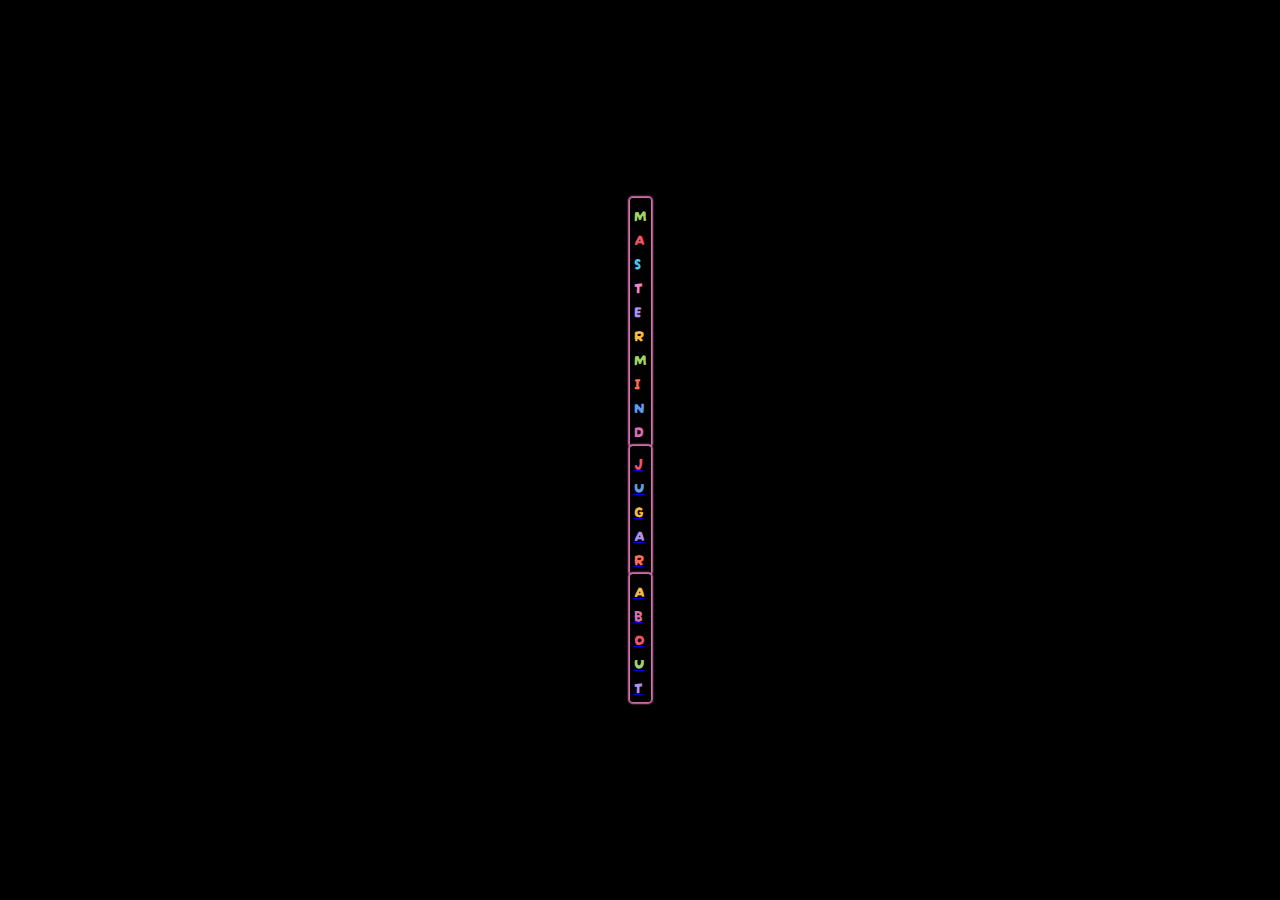
<file: index.html>
<!DOCTYPE html>
<html lang="en">
<head>
    <meta charset="UTF-8">
    <meta http-equiv="X-UA-Compatible" content="IE=edge">
    <meta name="viewport" content="width=device-width, initial-scale=1.0">
    <title>MASTERMIND</title>
    <link rel="stylesheet" href="./img/icons8-puzle-69.ico">
    <link href="https://cdn.jsdelivr.net/npm/bootstrap@5.3.0-alpha3/dist/css/bootstrap.min.css" rel="stylesheet" integrity="sha384-KK94CHFLLe+nY2dmCWGMq91rCGa5gtU4mk92HdvYe+M/SXH301p5ILy+dN9+nJOZ" crossorigin="anonymous">
    <link rel="stylesheet" href="./css/styles.css">
</head>
<body>


<div class="contenedorPrincipal">
    <div class="container-fluid d-flex flex-column justify-content-center contenedorCentral">
        <div class="row">            
                <div class="d-flex justify-content-center fs-1 p-4 "> 
                    <div class="borde d-flex p-4">
                        <p class="colorVerde">M</p>
                        <p class="colorRojo">A</p>
                        <p class="colorAzul">S</p>
                        <p class="colorRosa">T</p>
                        <p class="colorLavanda">E</p>
                        <p class="colorAmarillo">R</p>
                        <p class="colorVerde">M</p>
                        <p class="colorSalmon">I</p>
                        <p class="colorAzulOscuro">N</p>
                        <p class="colorRosaOscuro">D</p>
                    </div>
                </div>
        </div>
        <div class="row">
            <div class="col-12 col-md-6">
                <div class="botonJugar1 d-flex justify-content-center m-5">
                    <a class="text-decoration-none" href="./pages/nombre.html">
                        <div class="borde p-3 d-flex alignt-items-center">
                            <p class="colorRojo h4">J</p>
                            <p class="colorAzulOscuro h4">U</p>
                            <p class="colorAmarillo h4">G</p>
                            <p class="colorLavanda h4">A</p>
                            <p class="colorSalmon h4">R</p>
                        </div>
                    </a>
                </div>
            </div>
            
            <div class="col-12 col-md-6">
                <div class="botonAbout d-flex justify-content-center m-5">
                    <a class="text-decoration-none" href="./pages/about.html">
                        <div class="borde p-3 d-flex">                       
                            <p class="colorAmarillo h4">A</p>
                            <p class="colorRosaOscuro h4">B</p>
                            <p class="colorRojo h4">O</p>
                            <p class="colorVerde h4">U</p>
                            <p class="colorLavanda h4">T</p>
                        </div>
                    </a>
            </div>
        </div>
    </div>
</div>


    <script src="./js/main.js"></script>
</body>
</html>
</file>
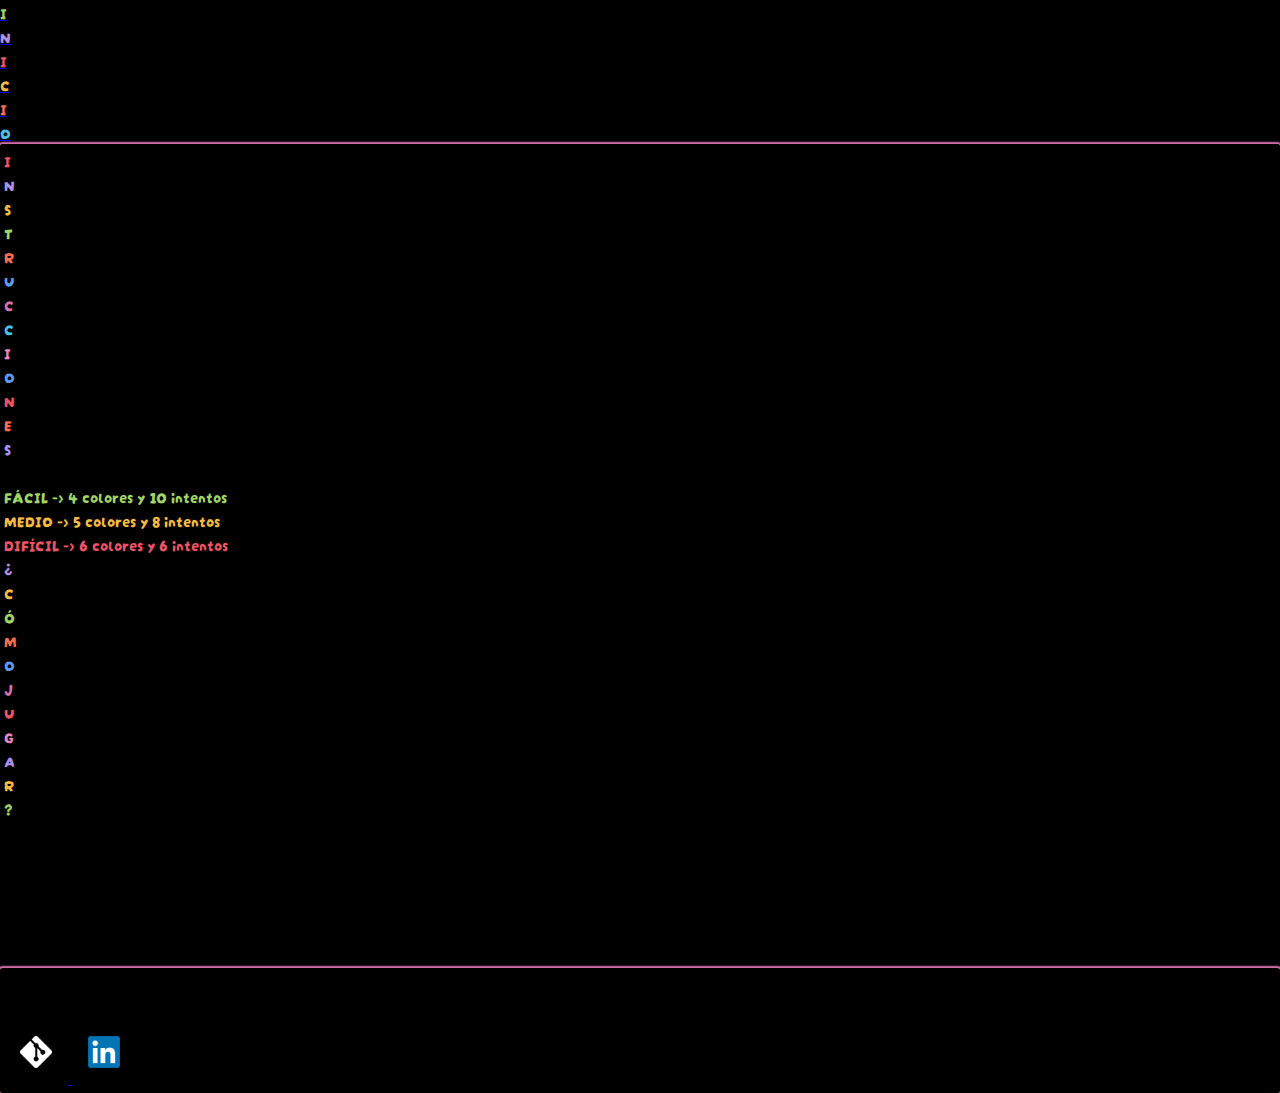
<file: pages/about.html>
<!DOCTYPE html>
<html lang="en">
<head>
    <meta charset="UTF-8">
    <meta http-equiv="X-UA-Compatible" content="IE=edge">
    <meta name="viewport" content="width=device-width, initial-scale=1.0">
    <title>Document</title>
    <link href="https://cdn.jsdelivr.net/npm/bootstrap@5.3.0-alpha3/dist/css/bootstrap.min.css" rel="stylesheet" integrity="sha384-KK94CHFLLe+nY2dmCWGMq91rCGa5gtU4mk92HdvYe+M/SXH301p5ILy+dN9+nJOZ" crossorigin="anonymous">
    <link rel="stylesheet" href="../css/styles.css">
</head>
<body>
    
    <div class="container-fluid">
        <div class="row">
            <a href="../index.html" class="text-decoration-none">
                <div class="col d-flex justify-content-center h1">
                    <p class="colorVerde">I</p>
                    <p class="colorLavanda">N</p>
                    <p class="colorRojo">I</p>
                    <p class="colorAmarillo">C</p>
                    <p class="colorSalmon">I</p>
                    <p class="colorAzul">O</p>
                </div>
            </a>
            
        </div>
        <div class="row">
            <div class="col-12 mb-4 ">
                <div class="borde">
                    <div class="instrucciones d-flex justify-content-center">
                        <p class="colorRojo">I</p>
                        <p class="colorLavanda">N</p>
                        <p class="colorAmarillo">S</p>
                        <p class="colorVerde">T</p>
                        <p class="colorSalmon">R</p>
                        <p class="colorAzulOscuro">U</p>
                        <p class="colorRosaOscuro">C</p>
                        <p class="colorAzul">C</p>
                        <p class="colorRosa">I</p>
                        <p class="colorAzulOscuro">O</p>
                        <p class="colorRojo">N</p>
                        <p class="colorSalmon">E</p>
                        <p class="colorLavanda">S</p>
                    </div>

                    <div class="textoInstrucciones text-center text-light">

                    El MASTERMIND es un juego en el que tendrás que adivinar
                    la una combinación de colores. Según el modo de dificultad que elijas
                    tendrás diferentes opciones: 

                        <p class="mt-4 colorVerde">FÁCIL -> 4 colores y 10 intentos </p> 
                        <p class="colorAmarillo">MEDIO -> 5 colores y 8 intentos </p> 
                        <p class="mb-4 colorRojo">DIFÍCIL -> 6 colores y 6 intentos </p>
                    

                    <div class="comoJugar d-flex justify-content-center mt-4">
                        <p class="colorLavanda">¿</p>
                        <p class="colorAmarillo">C</p>
                        <p class="colorVerde">Ó</p>
                        <p class="colorSalmon">M</p>
                        <p class="colorAzulOscuro">O</p>
                        <p class="colorRosaOscuro ms-2">J</p>
                        <p class="colorRojo">U</p>
                        <p class="colorRosa">G</p>
                        <p class="colorLavanda">A</p>
                        <p class="colorAmarillo">R</p>
                        <p class="colorVerde">?</p>
                    </div>

                    <div class="textoComoJugar">

                    En primer lugar deberás de elegir un modo de dificultad, y antes de darle al botón 
                    de jugar deberás de escoger los colores con los que quieres jugar, para elegir los colores debes de apretar en el cuadrado 
                    con el borde amarillo y después deberás de pulsar el círculo (si no eliges todos los colores se te asignaran unos colores
                    predefinidos).  Una vez hecho esto comenzará la partida!. Cuando empiece deberás de colocar los colores en la posición que 
                    creas que es correcta, una vez estés seguro aprieta el botón CHECK. Este botón verificará si la combinación es 
                    correcta, en caso de que no lo sea, aparecerán unas fichas rojas o blancas. Las fichas rojas indicarán 
                    si hay algún color en la posición correcta y las blancas que ese color existe en la combinación ganadora pero 
                    no está en su posición, en caso de que no aparezca ninguna ficha es que hay colores en tu combinación 
                    que no estan en la combinación ganadora. 
                    </div>

                    </div>
                </div>
            </div>
            <div class="col-12 text-center text-light mb-4">
                <div class="borde">
                    Este juego has sido creado por: <p>Alejandro Cabeza Carsí</p> 
                    <a href="https://github.com/AlejandroCabezaCarsi">
                        <img class="foto" src="../img/logoGithub.jpg" alt="GitHub Logo">
                    </a>
                        
                    <a href="https://www.linkedin.com/in/alejandro-cabeza-cars%C3%AD-a19533263/">
                        <img class="foto" src="../img/logoLinkedIn.png" alt="LinkedIn Logo">
                    </a>  
                     
                </div>
            </div>
        </div>
    </div>


</body>
</html>
</file>
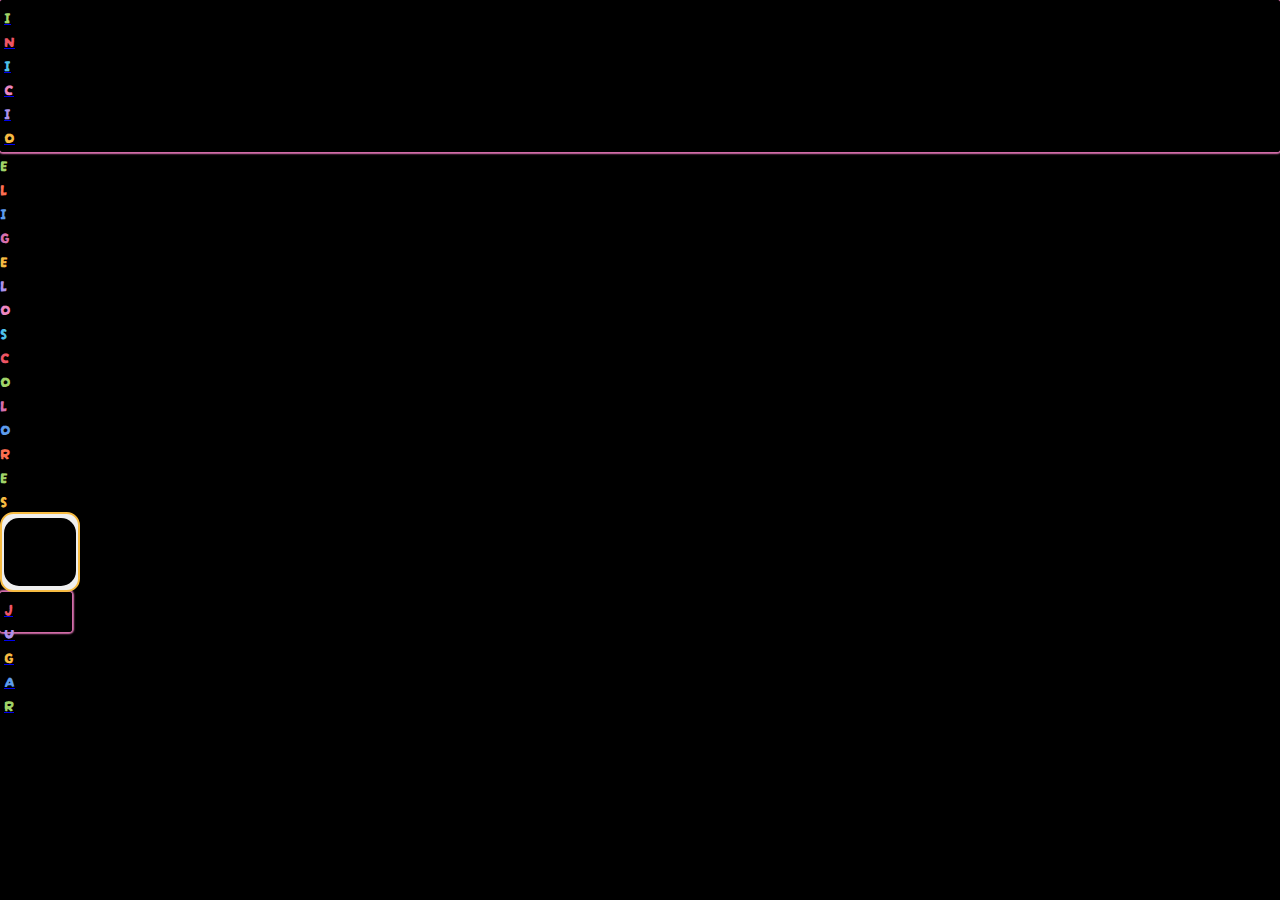
<file: pages/colorPickerD.html>
<!DOCTYPE html>
<html lang="en">
<head>
    <meta charset="UTF-8">
    <meta http-equiv="X-UA-Compatible" content="IE=edge">
    <meta name="viewport" content="width=device-width, initial-scale=1.0">
    <title>Document</title>
    <link href="https://cdn.jsdelivr.net/npm/bootstrap@5.3.0-alpha3/dist/css/bootstrap.min.css" rel="stylesheet" integrity="sha384-KK94CHFLLe+nY2dmCWGMq91rCGa5gtU4mk92HdvYe+M/SXH301p5ILy+dN9+nJOZ" crossorigin="anonymous">
    <link rel="stylesheet" href="../css/styles.css">
</head>

<body>

    

    <div class="generalColorPicker">

        <div class="container-fluid">
            <div class="row">
                <a class="text-decoration-none" href="../index.html">
                    <div class="col d-flex m-3">
                        <div class="borde d-flex p-2">
                            <p class="colorVerde h4">I</p>
                            <p class="colorRojo h4">N</p>
                            <p class="colorAzul h4">I</p>
                            <p class="colorRosa h4">C</p>
                            <p class="colorLavanda h4">I</p>
                            <p class="colorAmarillo h4">O</p>
                        </div>
                    </div>
                </a>    
                
            </div>
            <div class="row d-flex flex-row justify-content-center m-5">   
                    <div class="col d-flex justify-content-center">
                    
                    
                        <p class="colorVerde h1">E</p>
                        <p class="colorSalmon h1">L</p>
                        <p class="colorAzulOscuro h1">I</p>
                        <p class="colorRosaOscuro h1">G</p>
                        <p class="colorAmarillo h1">E</p>
                        <p class="colorLavanda h1 ms-2">L</p>
                        <p class="colorRosa h1">O</p>
                        <p class="colorAzul h1">S</p>
                        <p class="colorRojo h1 ms-2">C</p>
                        <p class="colorVerde h1">O</p>
                        <p class="colorRosaOscuro h1">L</p>
                        <p class="colorAzulOscuro h1">O</p>
                        <p class="colorSalmon h1">R</p>
                        <p class="colorVerde h1">E</p>
                        <p class="colorAmarillo h1">S</p>
                    
                </div>  
            </div>
        </div>

        <div class="container-fluid contenidoColorPicker">
            <div id="filaEleccionColor" class="row d-flex justify-content-center align-items-center "></div>

        
        </div>

        <div class="relleno"></div>

        <div class="container-fluid d-flex flex-column justify-content-center align-items-center">
            <input type="color" name="" id="colorPickerD">
            <div id="ovjetivo" class="row">
                <a href="../pages/tablero.html" class="text-decoration-none text-light">
                    <div class="botonJugar d-flex justify-content-center mt-3 h2 borde" onclick="subeArray()">
                       <p class="colorRojo">J</p>
                       <p class="colorLavanda">U</p>
                       <p class="colorAmarillo">G</p>
                       <p class="colorAzulOscuro">A</p>
                       <p class="colorVerde">R</p>
                    </div>
                </a>
            </div>
        </div>

        


    <script src="../js/main.js"></script>
</body>
</html>
</file>
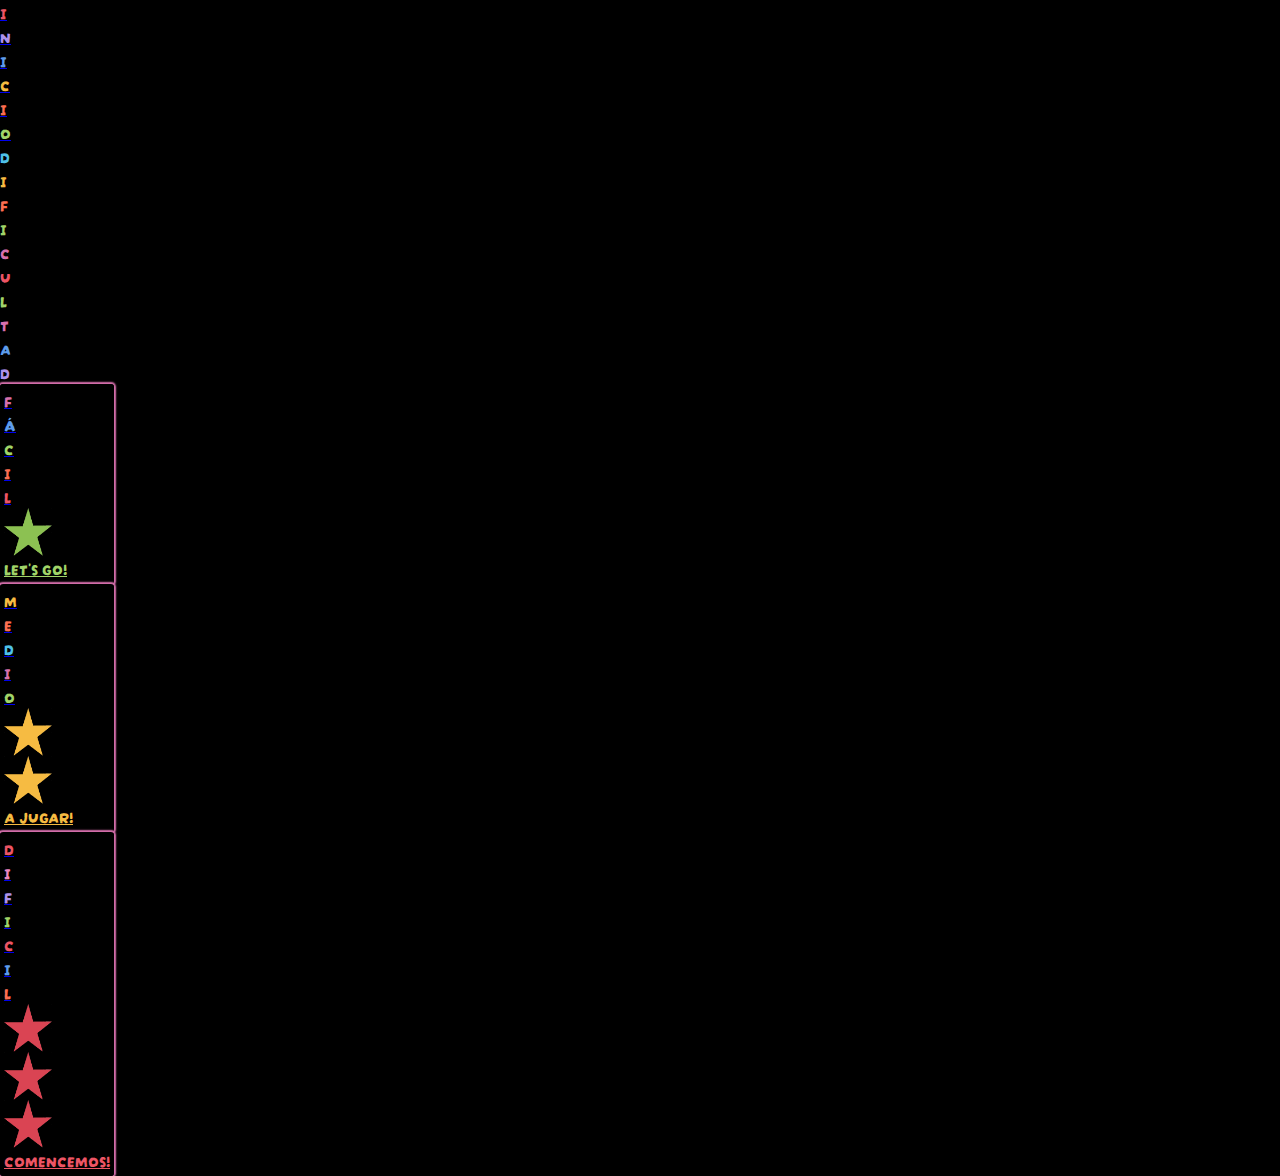
<file: pages/dificultad.html>
<!DOCTYPE html>
<html lang="en">
<head>
    <meta charset="UTF-8">
    <meta http-equiv="X-UA-Compatible" content="IE=edge">
    <meta name="viewport" content="width=device-width, initial-scale=1.0">
    <title>Document</title>
    <link href="https://cdn.jsdelivr.net/npm/bootstrap@5.3.0-alpha3/dist/css/bootstrap.min.css" rel="stylesheet" integrity="sha384-KK94CHFLLe+nY2dmCWGMq91rCGa5gtU4mk92HdvYe+M/SXH301p5ILy+dN9+nJOZ" crossorigin="anonymous">
    <link rel="stylesheet" href="../css/styles.css">
</head>
<body>

  <!-- "NAVBAR" -->

    <div class="container-fluid d-flex flex-column">
        <div class="row d-flex flex-row navbar">
          <div class="inicioDificultad">
            <a class="d-flex text-decoration-none"  href="../index.html">
              <p class="colorRojo">I</p>
              <p class="colorLavanda">N</p>
              <p class="colorAzulOscuro">I</p>
              <p class="colorAmarillo">C</p>
              <p class="colorSalmon">I</p>
              <p class="colorVerde">O</p>
            </a>
            
          </div>
          <div class="dificultadDificultad d-flex justify-content-center mb-5">
            <p class="colorAzul h2 ">D</p>
            <p class="colorAmarillo h2 ">I</p>
            <p class="colorSalmon h2 ">F</p>
            <p class="colorVerde h2 ">I</p>
            <p class="colorRosaOscuro h2 ">C</p>
            <p class="colorRojo h2 ">U</p>
            <p class="colorVerde h2 ">L</p>
            <p class="colorRosaOscuro h2 ">T</p>
            <p class="colorAzulOscuro h2 ">A</p>
            <p class="colorLavanda h2 ">D</p> 
            </div>
            
        </div>
    

        <!-- "BODY" -->
        <div class="row d-flex justify-content-center mt-5">
            <div class="col-6 col-sm-3 col-md-3 m-2 ">

              <!-- CARD NIVEL FACIL -->

              <a href="../pages/colorPickerD.html" class="text-decoration-none" >
                <div class="card text-center tarjeta borde"  onclick="GuardaDificultad(10)">
                    <div class="card-header d-flex justify-content-center bg-light">
                      <p class="bg-light colorRosaOscuro h3">F</p>
                      <p class="bg-light colorAzulOscuro h3">Á</p>
                      <p class="bg-light colorVerde h3">C</p>
                      <p class="bg-light colorSalmon h3">I</p>
                      <p class="bg-light colorRojo h3">L</p>
                    </div>
                    <div class="card-body d-flex justify-content-center m-4 mt-5 bg-light">
                      <div class="estrellaVerde"></div>
                    </div>
                    <a href="../pages/colorPickerD.html" class="btn btn-white colorVerde">LET'S GO!</a>
                  </div>
              </a>    
            </div>
    
            <!--CARD NIVEL MEDIO  -->

            <div class="col-6 col-sm-3 col-md-3 m-2">
              <a href="../pages/colorPickerD.html" class="text-decoration-none" onclick="GuardaDificultad(8)">
                <div class="card text-center tarjeta borde">
                    <div class="card-header d-flex justify-content-center">
                      <p class="bg-light colorAmarillo h3">M</p>
                      <p class="bg-light colorSalmon h3">E</p>
                      <p class="bg-light colorAzul h3">D</p>
                      <p class="bg-light colorRosaOscuro h3">I</p>
                      <p class="bg-light colorVerde h3">O</p>
                    </div>
                    <div class="card-body d-flex justify-content-around align-items-center mt-5 mb-4 bg-light">
                      <div class="estrellaAmarilla"></div>
                      <div class="estrellaAmarilla"></div>
                    </div>
                    <a href="../pages/colorPickerD.html" class="btn btn-white colorAmarillo">A JUGAR!</a>
                </div>
              </a>    
            </div>

            <!-- CARD NIVEL DIFICIL -->

            <div class="col-6 col-sm-3 col-md-3 m-2">
              <a href="../pages/colorPickerD.html" class="text-decoration-none" onclick="GuardaDificultad(6)">
                <div class="card text-center tarjeta borde">
                  <div class="card-header d-flex justify-content-center">
                      <p class="bg-light colorRojo h3">D</p>
                      <p class="bg-light colorRosa h3">I</p>
                      <p class="bg-light colorLavanda h3">F</p>
                      <p class="bg-light colorVerde h3">I</p>
                      <p class="bg-light colorRojo h3">C</p>
                      <p class="bg-light colorAzulOscuro h3">I</p>
                      <p class="bg-light colorSalmon h3">L</p>  
                  </div>
                    <div class="card-body d-flex justify-content-around align-items-center mt-5 mb-4 bg-light">  
                        <div class="row bg-light">
                          <div class="col-4 d-flex justify-content-center bg-light">
                            <div class="estrellaRoja"></div>
                          </div>
                          <div class="col-4 d-flex justify-content-center bg-light">
                            <div class="estrellaRoja"></div>
                          </div>
                          <div class="col-4 d-flex justify-content-center bg-light">
                            <div class="estrellaRoja"></div>
                          </div>
                        </div>
                    </div>
                    <a href="../pages/colorPickerD.html" class="btn btn-white fondoBotonRojo colorRojo">COMENCEMOS!</a>
                </div>
              </a>    
            </div>          
        </div>
    </div>
    


    <script src="../js/dificultad.js"></script>
</body>
</html>
</file>
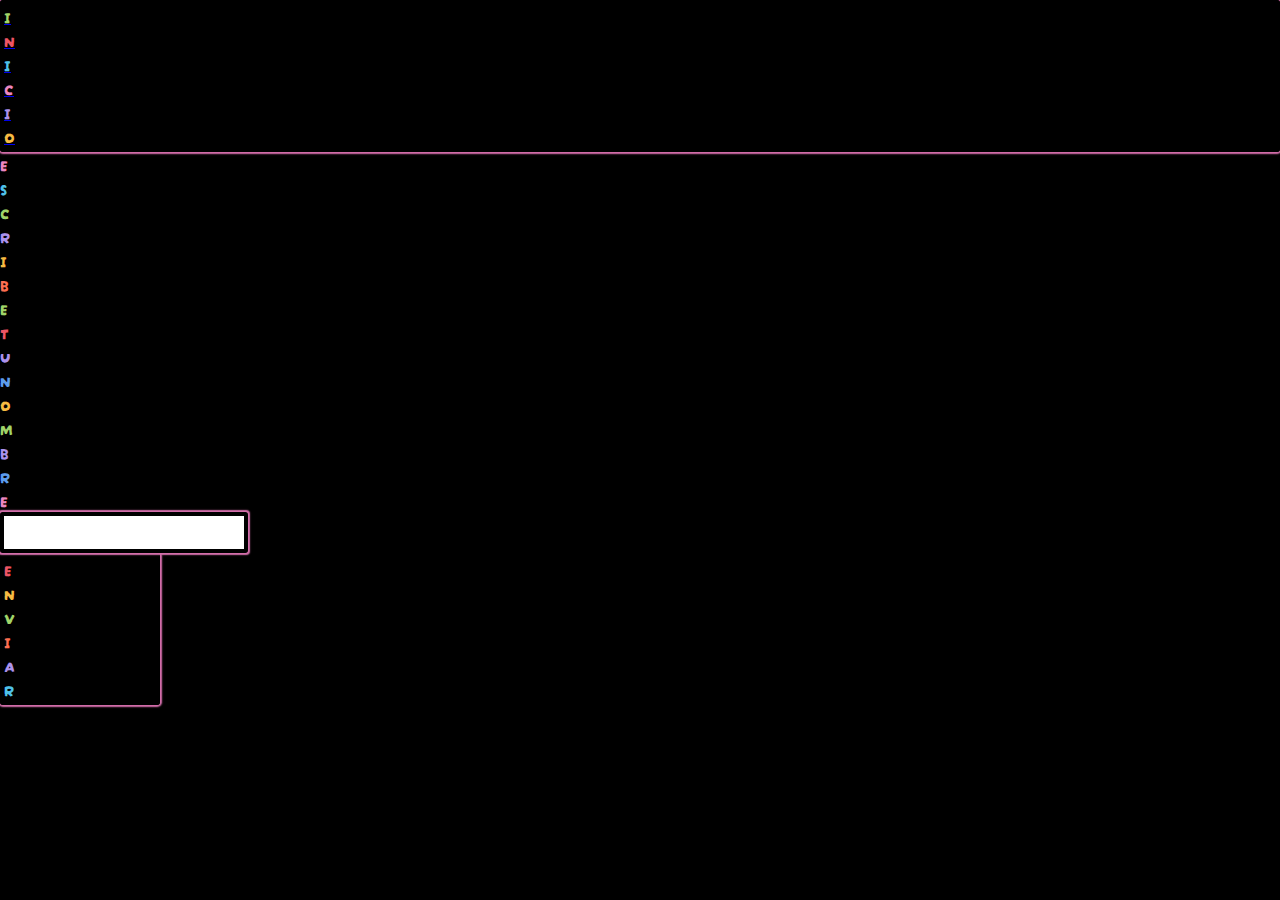
<file: pages/nombre.html>
<!DOCTYPE html>
<html lang="en">
<head>
    <meta charset="UTF-8">
    <meta http-equiv="X-UA-Compatible" content="IE=edge">
    <meta name="viewport" content="width=device-width, initial-scale=1.0">
    <title>Document</title>
    <link href="https://cdn.jsdelivr.net/npm/bootstrap@5.3.0-alpha3/dist/css/bootstrap.min.css" rel="stylesheet" integrity="sha384-KK94CHFLLe+nY2dmCWGMq91rCGa5gtU4mk92HdvYe+M/SXH301p5ILy+dN9+nJOZ" crossorigin="anonymous">
    <link rel="stylesheet" href="../css/styles.css">
</head>
<body>

<div class="generalNombre">
    <div class="container-fluid">
        <div class="row">
            <div class="col d-flex m-3">
                <div class="borde d-flex p-2">
                    <a href="../index.html" class="d-flex text-decoration-none">
                        <p class="colorVerde h4">I</p>
                        <p class="colorRojo h4">N</p>
                        <p class="colorAzul h4">I</p>
                        <p class="colorRosa h4">C</p>
                        <p class="colorLavanda h4">I</p>
                        <p class="colorAmarillo h4">O</p>
                    </a>
                </div>
            </div>
        </div>
        <div class="row d-flex justify-content-center align-items-center">
            <div class="col-12 d-flex justify-content-center m-5">
                
                <div class="inputColocacion d-flex flex-column justify-content-center align-items-center">
                    <div class="texto d-flex mb-4">
                        <p class="h3 colorRosa">E</p>
                        <p class="h3 colorAzul">S</p>
                        <p class="h3 colorVerde">C</p>
                        <p class="h3 colorLavanda">R</p>
                        <p class="h3 colorAmarillo">I</p>
                        <p class="h3 colorSalmon">B</p>
                        <p class="h3 colorVerde">E</p>
                        <p class="h3 colorRojo ms-2">T</p>
                        <p class="h3 colorLavanda">U</p>
                        <p class="h3 colorAzulOscuro ms-2">N</p>
                        <p class="h3 colorAmarillo">O</p>
                        <p class="h3 colorVerde">M</p>
                        <p class="h3 colorLavanda">B</p>
                        <p class="h3 colorAzulOscuro">R</p>
                        <p class="h3 colorRosa">E</p>  
                    </div>
                <input type="text" name="" id="nombre" class="borde" maxlength="20">
                <div id="enviar" class="enviar borde mt-5 d-flex p-1" onclick= "EnviaNombre()">
                    <p class="colorRojo">E</p>
                    <p class="colorAmarillo">N</p>
                    <p class="colorVerde">V</p>
                    <p class="colorSalmon">I</p>
                    <p class="colorLavanda">A</p>
                    <p class="colorAzul">R</p>
                </div>

                </div>
                
            </div>
            
        </div>
    </div>
</div>

    <script src="../js/nombre.js"></script>
</body>
</html>
</file>
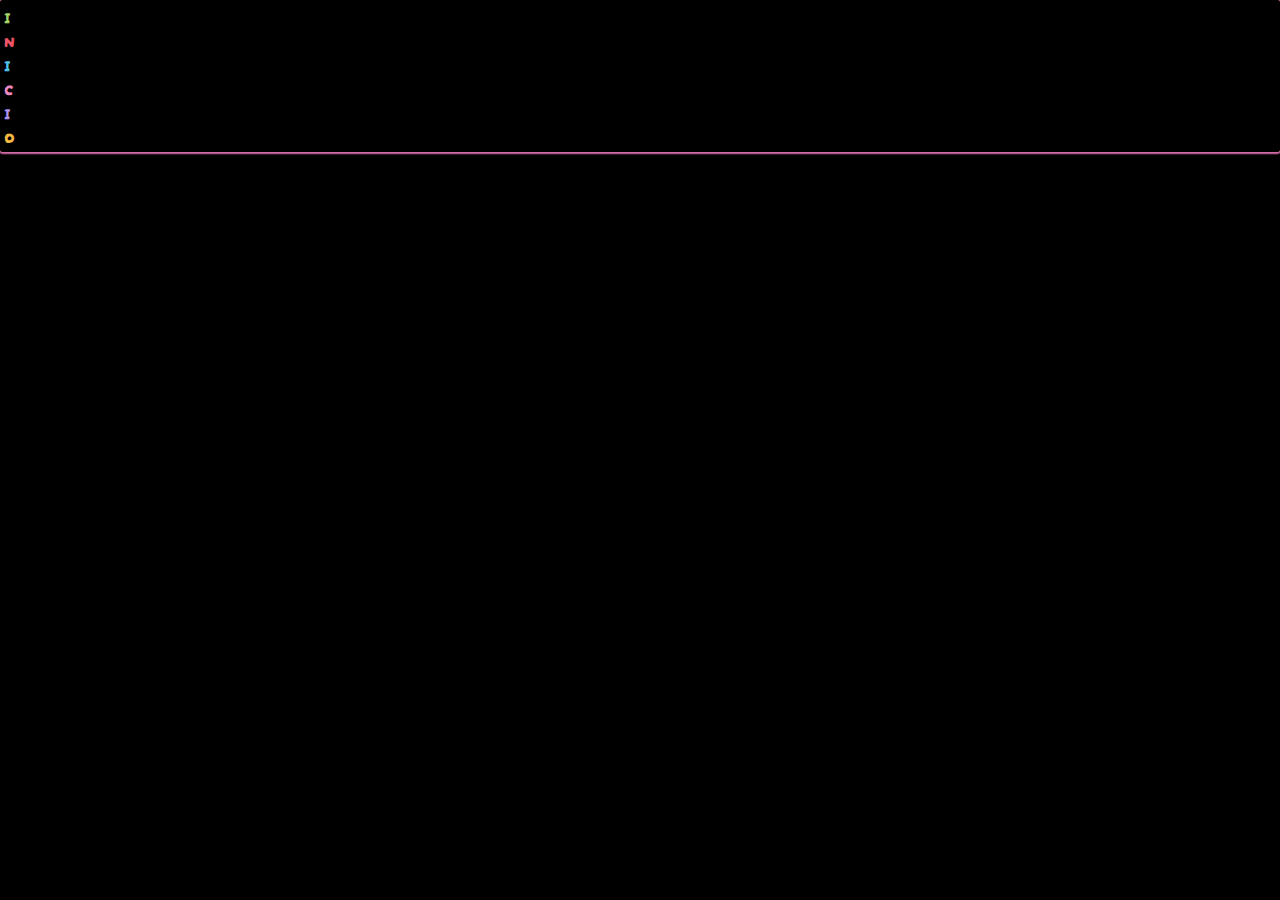
<file: pages/pantallaFinal.html>
<!DOCTYPE html>
<html lang="en">
<head>
    <meta charset="UTF-8">
    <meta http-equiv="X-UA-Compatible" content="IE=edge">
    <meta name="viewport" content="width=device-width, initial-scale=1.0">
    <title>Document</title>
    <link href="https://cdn.jsdelivr.net/npm/bootstrap@5.3.0-alpha3/dist/css/bootstrap.min.css" rel="stylesheet" integrity="sha384-KK94CHFLLe+nY2dmCWGMq91rCGa5gtU4mk92HdvYe+M/SXH301p5ILy+dN9+nJOZ" crossorigin="anonymous">
    <link rel="stylesheet" href="../css/styles.css">
</head>
<body>
    

<div class="generalPantallaFinal">
    <div class="container-fluid">
        <div class="row">
            <div class="col d-flex m-3">
                <div id="boton" class="borde d-flex p-2">
                    <p class="colorVerde h4">I</p>
                    <p class="colorRojo h4">N</p>
                    <p class="colorAzul h4">I</p>
                    <p class="colorRosa h4">C</p>
                    <p class="colorLavanda h4">I</p>
                    <p class="colorAmarillo h4">O</p>
                </div>
            </div>
        </div>
    <div class="container-fluid">
        <div class="row d-flex justify-content-center align-items-center">
            <div class="col-12">
                <div id="objetivo" class="objetivo mt-5 d-flex flex-column justify-content-center"></div>
            </div>    
        </div></div>
        
    </div>
</div>







<script src="../js/pantallaFinal.js"></script>
</body>
</html>
</file>
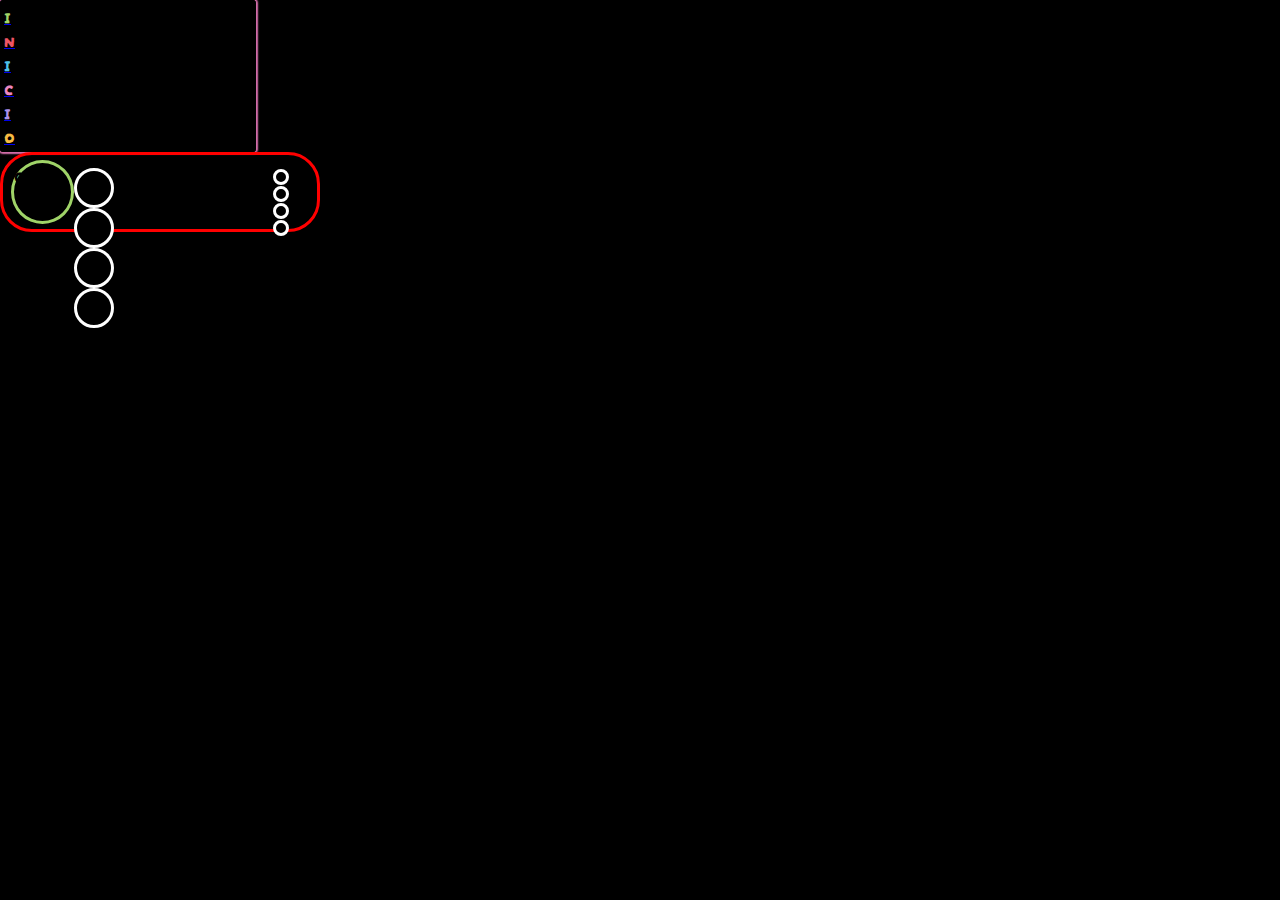
<file: pages/tablero.html>
<!DOCTYPE html>
<html lang="en">
<head>
    <meta charset="UTF-8">
    <meta http-equiv="X-UA-Compatible" content="IE=edge">
    <meta name="viewport" content="width=device-width, initial-scale=1.0">
    <title>Document</title>
    <link href="https://cdn.jsdelivr.net/npm/bootstrap@5.3.0-alpha3/dist/css/bootstrap.min.css" rel="stylesheet" integrity="sha384-KK94CHFLLe+nY2dmCWGMq91rCGa5gtU4mk92HdvYe+M/SXH301p5ILy+dN9+nJOZ" crossorigin="anonymous">
    <link rel="stylesheet" href="../css/styles.css">
</head>
<body>

    <div class="container-fluid">
        <div class="container-fluid">
            
            <div class="row">
                <a class="text-decoration-none" href="../index.html">
                    <div class="col d-flex mt-2">
                        <div class="borde d-flex p-2">
                            <p class="colorVerde h4">I</p>
                            <p class="colorRojo h4">N</p>
                            <p class="colorAzul h4">I</p>
                            <p class="colorRosa h4">C</p>
                            <p class="colorLavanda h4">I</p>
                            <p class="colorAmarillo h4">O</p>
                        </div>
                    </div>
                </a>    
                
            </div>
        </div>


        <div class="container-fluid">
            <div class="row d-flex justify-content-center p-4">

                <div class="col-12">

                    <div class="container-fluid juegoPrincipal d-flex flex-column justify-content-end align-items-center">
                        
                        <!-- FILAS DINAMICAS -->

                        <div id="filasDinamicas" class="d-flex flex-column"></div>

                            <!-- FILA FIJA -->

                            <div class="filaFija d-flex justify-content-center align-items-center">
                                <div class="contadorComprobar d-flex justify-content-center align-items-center">
                                    <div id="botonComprobar" class="comprobar text-success">CHECK</div>
                                </div>
                            
                                <div class="circulosEleccion d-flex justify-content-around align-items-center">
                                    <div id="posicion1" class="circulosEleccionUsuario posicion1"></div>
                                    <div id="posicion2" class="circulosEleccionUsuario posicion2"></div>
                                    <div id="posicion3" class="circulosEleccionUsuario posicion3"></div>
                                    <div id="posicion4" class="circulosEleccionUsuario posicion4"></div>
                                </div>
                                <div class="comprobacionCombinacion d-flex justify-content-center align-items-center">
                                    <div class="comprobacionCombinacionColumna">
                                        <div id="fichaComprobacion0" class="circulosComprobacion"></div>
                                        <div id="fichaComprobacion1" class="circulosComprobacion"></div>
                                    </div>
                                    <div class="comprobacionCombinacionColumna">
                                        <div id="fichaComprobacion2" class="circulosComprobacion"></div>
                                        <div id="fichaComprobacion3" class="circulosComprobacion"></div>
                                    </div>               
                                </div>
                            </div> 
                    </div>
                </div>
            </div>
        </div>
    



    <script src="https://cdn.jsdelivr.net/npm/bootstrap@5.3.0-alpha3/dist/js/bootstrap.bundle.min.js" integrity="sha384-ENjdO4Dr2bkBIFxQpeoTz1HIcje39Wm4jDKdf19U8gI4ddQ3GYNS7NTKfAdVQSZe" crossorigin="anonymous"></script>
    <script src="../js/tablero.js"></script>
</body>
</html>
</file>
<file: css/styles.css>
* { 
    box-sizing: border-box;
    margin: 0;
    padding: 0;
    font-family: "Darumadrop One"; 
}

@font-face {
    font-family: "Darumadrop One" ;
    src: url("../fonts/DarumadropOne-Regular.ttf");
}

body{ 
    display: flex;
    background-color: black;
}

.contenedorPrincipal{
    width: 100vw;
    height: 100vh; 
    display: flex;
    justify-content: center;
    align-items: center;
}

.colorVerde { 
    color: #A0D468;
}
.colorRojo { 
    color: #ED5565;
}
.colorAzul { 
    color: #4FC1E9;
}
.colorRosa { 
    color: #ec87c0;
}
.colorLavanda { 
    color: #AC92EC;
}
.colorAmarillo { 
    color: #f6bb42;
}
.colorSalmon { 
    color: #fc6e51;
}
.colorAzulOscuro { 
    color: #5D9CEC;
}
.colorRosaOscuro { 
    color: #D770AD;
}

/* ABOUT */

.foto{
    width: 2em;
    height: 2em;
    margin: 1em;
}

/* INPUT NOMBRE */

.generalNombre{
    height: 100vh;
    width: 100vw;
}

.inputColocacion{
    height: 15em;
    width: 10em;
}

#nombre{ 
    width: 18em;
    height: 2.5em;
    text-align: center;
}


/* SELECTOR DIFICULTAD */

.estrellaAmarilla{
    width: 3em;
    height: 3em;
    background-image: url(../img/estrellaCincoPuntasAmarilla.png);
    background-size: contain;
    background-position: center;
    background-repeat: no-repeat;
    background-color: transparent;
}
.estrellaVerde{
    width: 3em;
    height: 3em;
    background-image: url(../img/estrellaCincoPuntasVerde.png);
    background-size: contain;
    background-position: center;
    background-repeat: no-repeat;
    background-color: transparent;

}
.estrellaRoja{
    width: 3em;
    height: 3em;
    background-image: url(../img/estrellaCincoPuntasRoja.png);
    background-size:contain;
    background-position: center;
    background-repeat: no-repeat;
    background-color:transparent;
}

.circulosMedio{ 
    width: 5em;
    height: 5em;
    background-color: red;
    border-radius: 50%;
    ;
}

.borde{
    box-sizing: content-box;
    border: solid black 4px;
    box-shadow: #D770AD 0em 0em 0.1em 0.1em;
    border-radius: 0.2em;
    cursor: pointer;
}

.fondoBotonrojo{ 
    background-color: #ED5565;
}


/*TABLERO DE JEUGO */

.juegoPrincipal {

    width: 16em;
    height: 30em;  
}

.filaFija{
    width: 20em;
    height: 5em;
    display: flex;
    align-items: center;
    justify-content: center;

    border: solid 0.2em red;
    border-radius: 2em;
}

.contadorComprobar{ 
    width: 5em;
    height: 4em;
    border: solid 0.2em #A0D468;
    border-radius: 50%;
    margin-left: 0.5em;
    cursor: pointer;
    user-select: none;
    

}

.contador {
    width: 3em;
    height: 1.5em;
}

.comprobar{
    width: 3em;
    height: 1.5em;
}

.circulosEleccion{
width: 16em ;
height: 3em;

}

.circulosEleccionUsuario {
    width: 2.5em;
    height: 2.5em;
    background-color: black;
    border-radius: 50%;
    cursor: pointer;
    border: solid 0.2em white;
}

.comprobacionCombinacion{
    width: 3em;
    height: 3em;
    margin-right: 0.5em;

}

.circulosComprobacion{ 
    width: 0.8em;
    height: 0.8em;
    background-color: black;
    border-radius: 50%;
    margin: 1px ;
    border: solid 0.2em white;
}

.filaInhabilitada {
    pointer-events: none;

    opacity: 0.5;

}

#filasDinamicas {

    display: flex;
    flex-direction: row;

}

.filaD{
    width: 19em;
    height: 2.5em;
    display: flex;
    flex-direction: row;
    justify-content:center;
    align-items: center;
    background-color: black;
    border: solid red;
    border-radius: 2em;
    margin-bottom: 0.3em;
}

.botonComprobar{
    border: solid 0.2em #A0D468;
    border-radius: 50%;
    color: green;
}


.columnaComprobacion{
    width: 1.1em;
    height: 3em;
    background-color: #A0D468;
    display: flex;
    flex-direction: column;
    justify-content: center;
    align-items: center;
}

.circulosComprobacion{
    background-color: black;
    height: 1em;
    width: 1em;
}

.numeroFilaD {
    height: 2em;
    width: 2em;
    display: flex;
    justify-content: center;
    align-items: center;
    color: #A0D468;
    border: solid 0.05em ;
    border-radius: 50%;
}

.contenedorCirculosD{
    width: 12em;
    height: 3em;
    display: flex;
    align-items: center;
    justify-content: space-around;

}

.circulosEleccionUsuarioD{
    width: 2em;
    height: 2em;
    border-radius: 50%;
}

.comprobacionCombinacionD{
    width: 2.25;
    height: 3em;

}
.columnaComprobacionD{
    width: 1.13em;
    display: flex;
    flex-direction: column;
    justify-content: center;
    align-items: center;
}

.circulosComprobacionD{
    width: 1em;
    height: 1em;
    
    border-radius: 50%;
    border: white 0.1em solid;

}

.circulosMedio{
    width: 4em;
    height: 4em;
}

.generalColorPicker{
    width: 100vw;
    height: 100vh;
    display: flex;
    flex-direction: column;
}

#colorPickerD {
    -webkit-appearance: none;
    -moz-appearance: none;
    appearance: none;
    width: 6em;
    height: 6em;
    border: solid #f6bb42 0.2em;
    cursor: pointer;
    border-radius: 1em;
  }
  #colorPickerD::-webkit-color-swatch {
    border-radius: 15px;
    border: none;
  }

  #colorPickerD::-moz-color-swatch {
    border-radius: 15px;
    border: none;
  }

  .botonJugar{
    width: 4em;
    height: 2em;
    text-decoration: none;
  }

  .generalPantallaFinal{
    width: 100vw;
    height: 100vh;
  }
</file>
